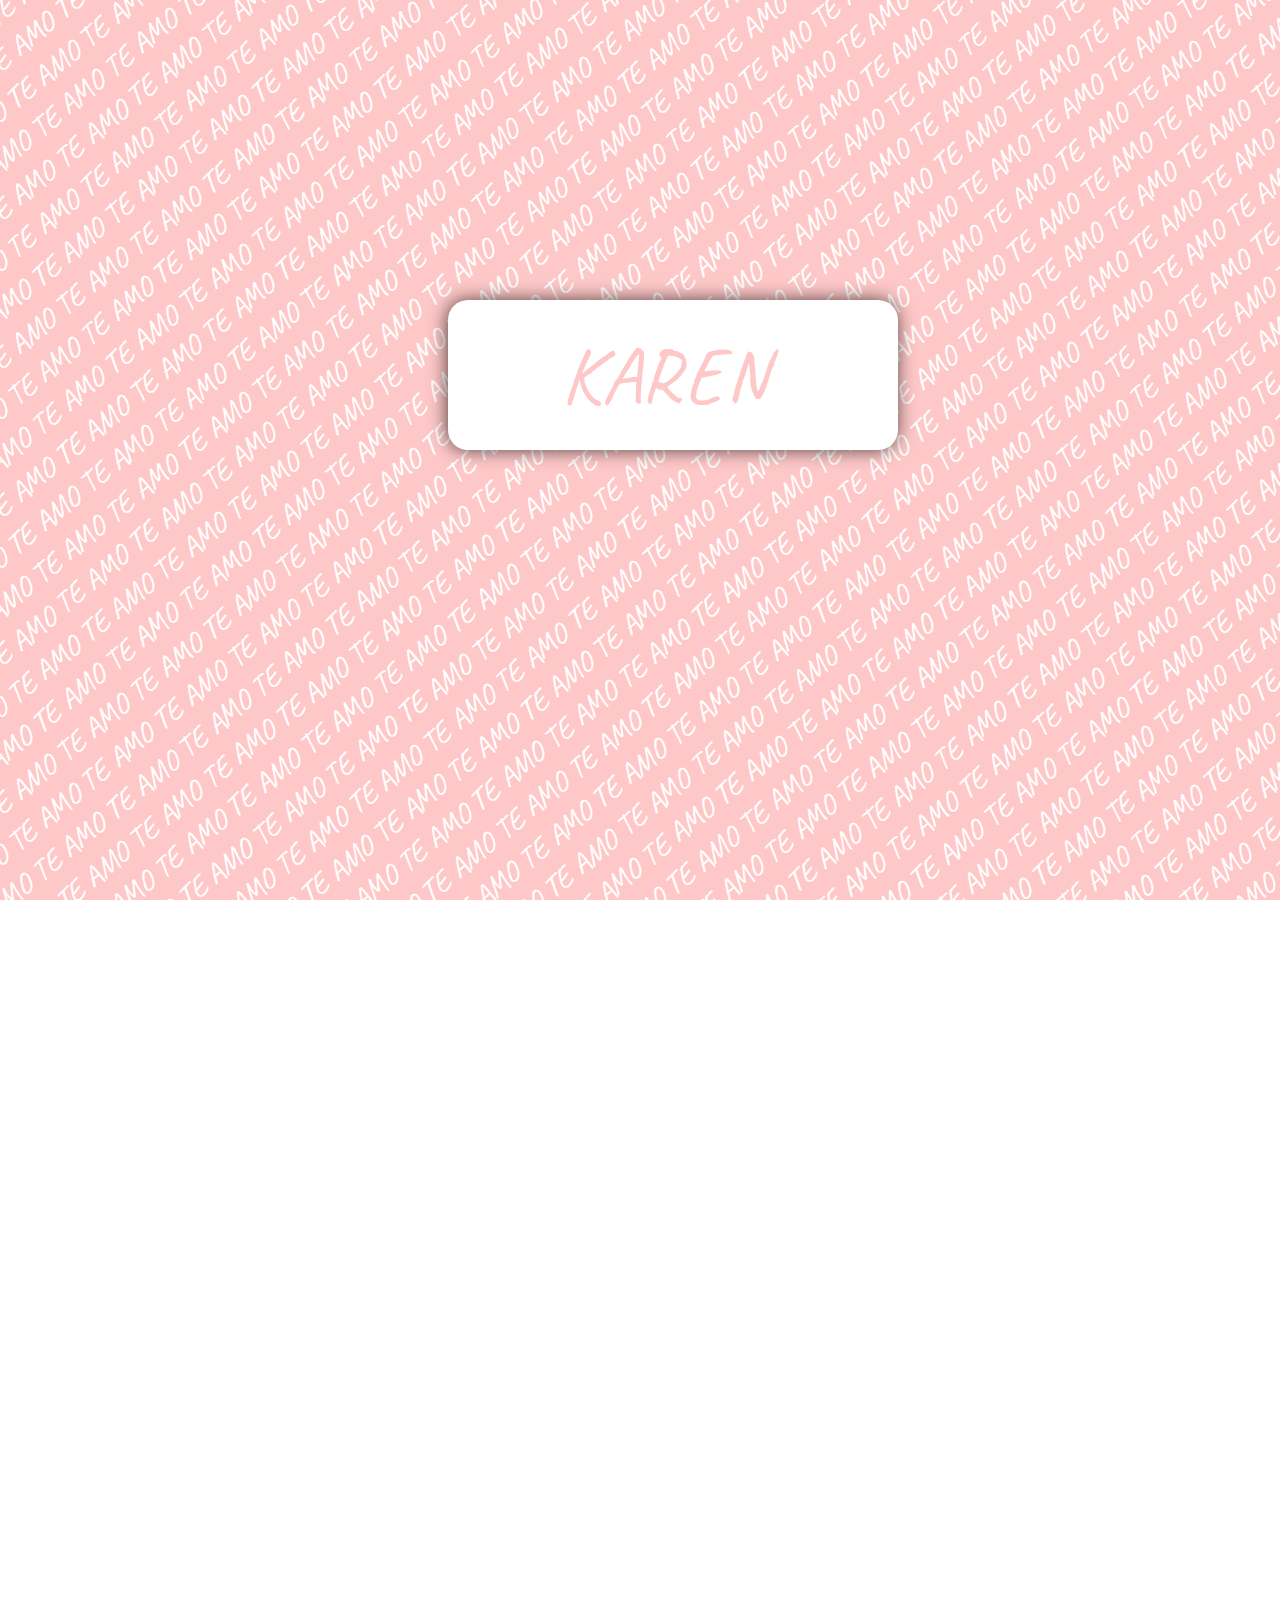
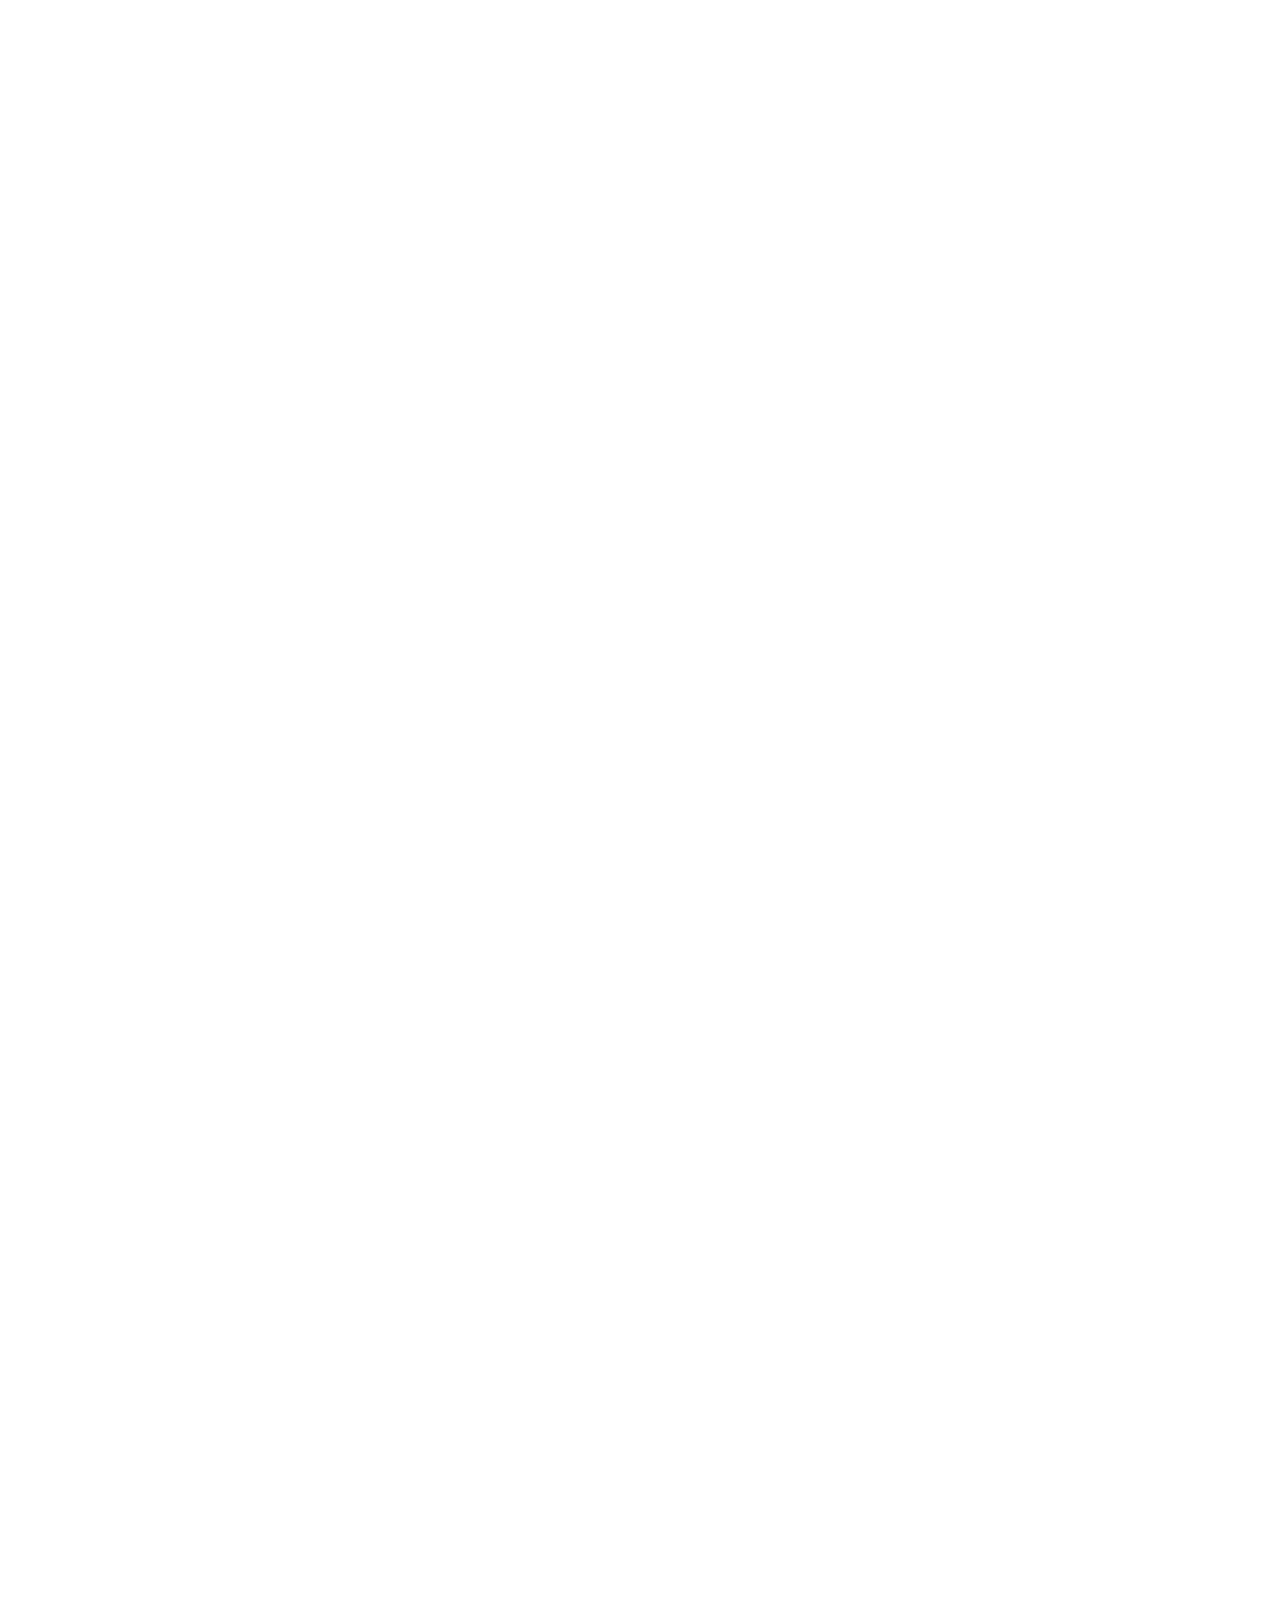
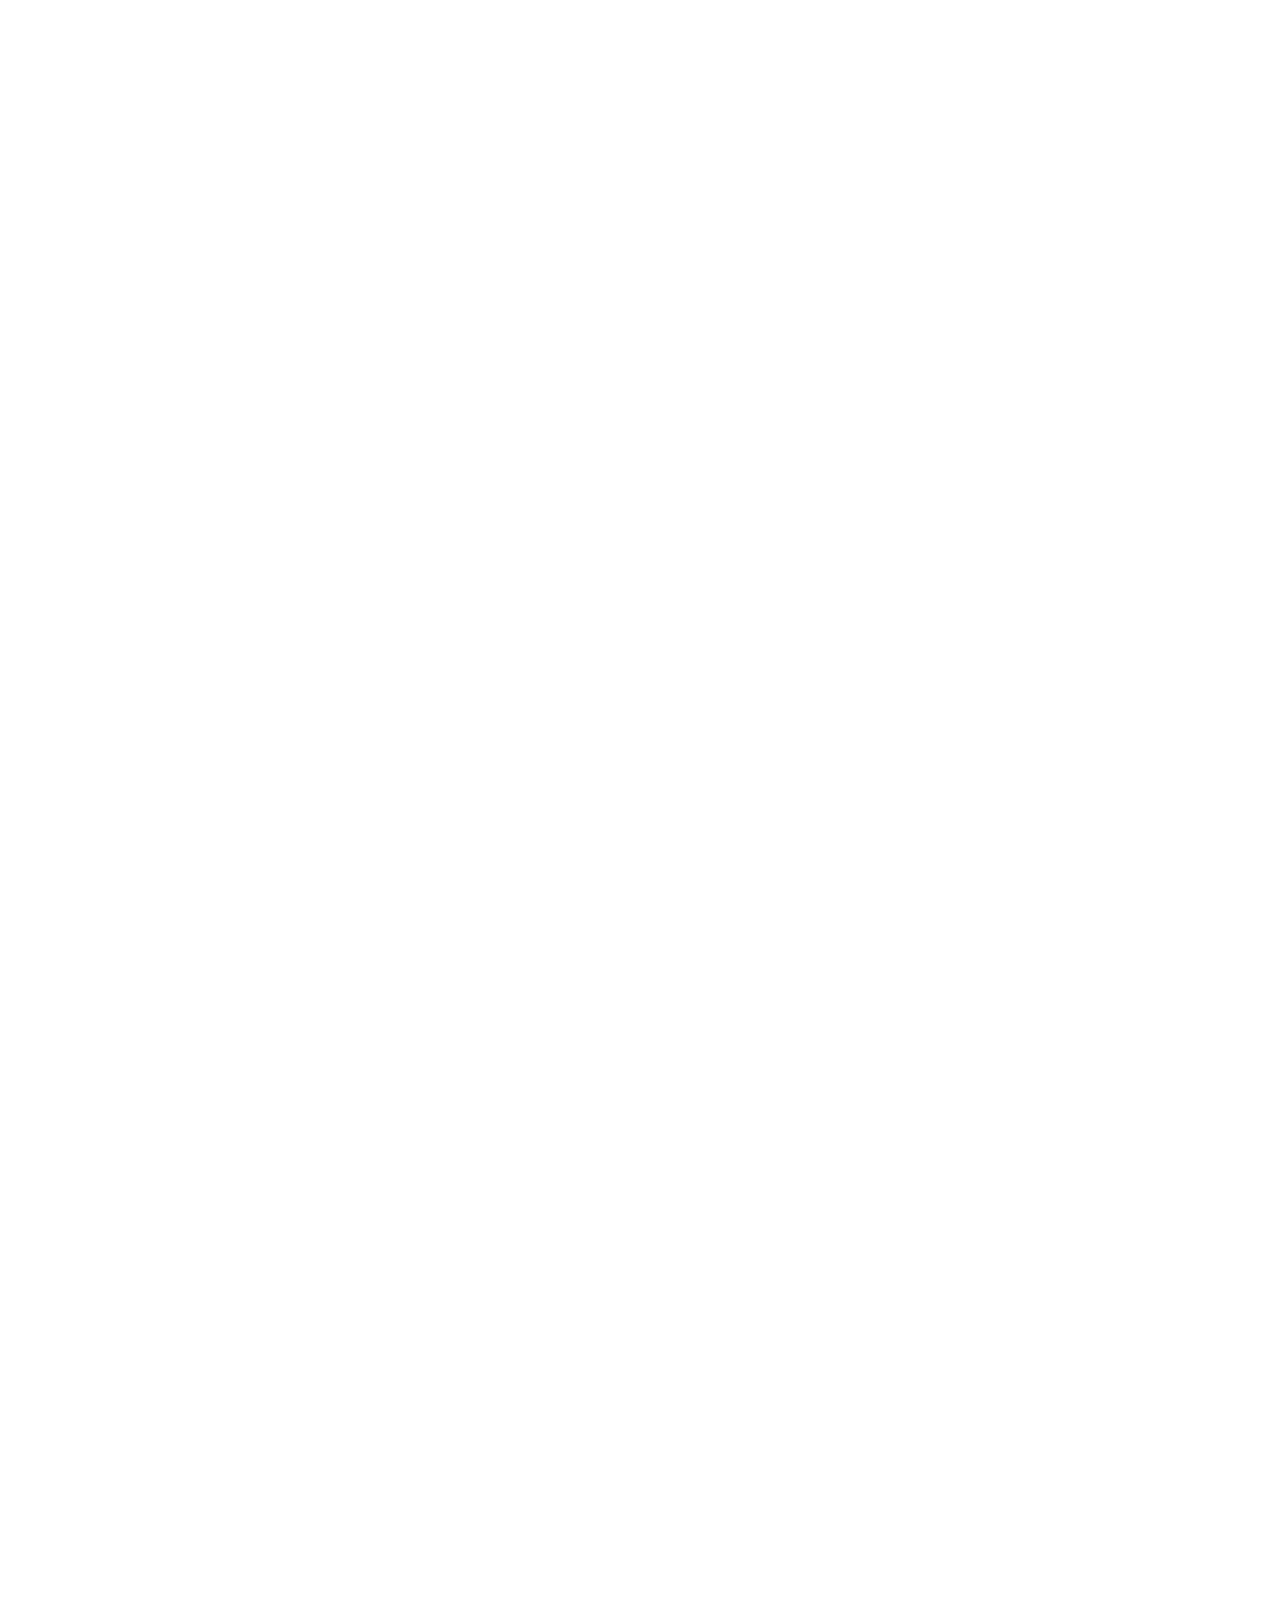
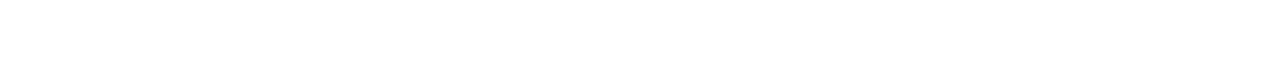
<file: 2/index.html>
<!DOCTYPE html>
<html lang="en">
<head>
    <meta charset="UTF-8">
    <meta http-equiv="X-UA-Compatible" content="IE=edge">
    <meta name="viewport" content="width=device-width, initial-scale=1.0">
    <link rel="stylesheet" href="style.css">
    <title>❤</title>
</head>
<body>
    <div class="container" id="cointainer">
        TE AMO TE AMO TE AMO TE AMO TE AMO TE AMO TE AMO TE AMO TE AMO TE AMO TE AMO TE AMO TE AMO TE AMO TE AMO TE AMO TE AMO TE AMO TE AMO TE AMO TE AMO TE AMO TE AMO TE AMO TE AMO TE AMO TE AMO TE AMO TE AMO TE AMO TE AMO TE AMO TE AMO TE AMO TE AMO TE AMO TE AMO TE AMO TE AMO TE AMO TE AMO TE AMO TE AMO TE AMO TE AMO TE AMO TE AMO TE AMO TE AMO TE AMO TE AMO TE AMO TE AMO TE AMO TE AMO TE AMO TE AMO TE AMO TE AMO TE AMO TE AMO TE AMO TE AMO TE AMO TE AMO TE AMO TE AMO TE AMO TE AMO TE AMO TE AMO TE AMO TE AMO TE AMO TE AMO TE AMO TE AMO TE AMO TE AMO TE AMO TE AMO TE AMO TE AMO TE AMO TE AMO TE AMO TE AMO TE AMO TE AMO TE AMO TE AMO TE AMO TE AMO TE AMO TE AMO TE AMO TE AMO TE AMO TE AMO TE AMO TE AMO TE AMO TE AMO TE AMO TE AMO TE AMO TE AMO TE AMO TE AMO TE AMO TE AMO TE AMO TE AMO TE AMO TE AMO TE AMO TE AMO TE AMO TE AMO TE AMO TE AMO TE AMO TE AMO TE AMO TE AMO TE AMO TE AMO TE AMO TE AMO TE AMO TE AMO TE AMO TE AMO TE AMO TE AMO TE AMO TE AMO TE AMO TE AMO TE AMO TE AMO TE AMO TE AMO TE AMO TE AMO TE AMO TE AMO TE AMO TE AMO TE AMO TE AMO TE AMO TE AMO TE AMO TE AMO TE AMO TE AMO TE AMO TE AMO TE AMO TE AMO TE AMO TE AMO TE AMO TE AMO TE AMO TE AMO TE AMO TE AMO TE AMO TE AMO TE AMO TE AMO TE AMO TE AMO TE AMO TE AMO TE AMO TE AMO TE AMO TE AMO TE AMO TE AMO TE AMO TE AMO TE AMO TE AMO TE AMO TE AMO TE AMO TE AMO TE AMO TE AMO TE AMO TE AMO TE AMO TE AMO TE AMO TE AMO TE AMO TE AMO TE AMO TE AMO TE AMO TE AMO TE AMO TE AMO TE AMO TE AMO TE AMO TE AMO TE AMO TE AMO TE AMO TE AMO TE AMO TE AMO TE AMO TE AMO TE AMO TE AMO TE AMO TE AMO TE AMO TE AMO TE AMO TE AMO TE AMO TE AMO TE AMO TE AMO TE AMO TE AMO TE AMO TE AMO TE AMO TE AMO TE AMO TE AMO TE AMO TE AMO TE AMO TE AMO TE AMO TE AMO TE AMO TE AMO TE AMO TE AMO TE AMO TE AMO TE AMO TE AMO TE AMO TE AMO TE AMO TE AMO TE AMO TE AMO TE AMO TE AMO TE AMO TE AMO TE AMO TE AMO TE AMO TE AMO TE AMO TE AMO TE AMO TE AMO TE AMO TE AMO TE AMO TE AMO TE AMO TE AMO TE AMO TE AMO TE AMO TE AMO TE AMO TE AMO TE AMO TE AMO TE AMO TE AMO TE AMO TE AMO TE AMO TE AMO TE AMO TE AMO TE AMO TE AMO TE AMO TE AMO TE AMO TE AMO TE AMO TE AMO TE AMO TE AMO TE AMO TE AMO TE AMO TE AMO TE AMO TE AMO TE AMO TE AMO TE AMO TE AMO TE AMO TE AMO TE AMO TE AMO TE AMO TE AMO TE AMO TE AMO TE AMO TE AMO TE AMO TE AMO TE AMO TE AMO TE AMO TE AMO TE AMO TE AMO TE AMO TE AMO TE AMO TE AMO TE AMO TE AMO TE AMO TE AMO TE AMO TE AMO TE AMO TE AMO TE AMO TE AMO TE AMO TE AMO TE AMO TE AMO TE AMO TE AMO TE AMO TE AMO TE AMO TE AMO TE AMO TE AMO TE AMO TE AMO TE AMO TE AMO TE AMO TE AMO TE AMO TE AMO TE AMO TE AMO TE AMO TE AMO TE AMO TE AMO TE AMO TE AMO TE AMO TE AMO TE AMO TE AMO TE AMO TE AMO TE AMO TE AMO TE AMO TE AMO TE AMO TE AMO TE AMO TE AMO TE AMO TE AMO TE AMO TE AMO TE AMO TE AMO TE AMO TE AMO TE AMO TE AMO TE AMO TE AMO TE AMO TE AMO TE AMO TE AMO TE AMO TE AMO TE AMO TE AMO TE AMO TE AMO TE AMO TE AMO TE AMO TE AMO TE AMO TE AMO TE AMO TE AMO TE AMO TE AMO TE AMO TE AMO TE AMO TE AMO TE AMO TE AMO TE AMO TE AMO TE AMO TE AMO TE AMO TE AMO TE AMO TE AMO TE AMO TE AMO TE AMO TE AMO TE AMO TE AMO TE AMO TE AMO TE AMO TE AMO TE AMO TE AMO TE AMO TE AMO TE AMO TE AMO TE AMO TE AMO TE AMO TE AMO TE AMO TE AMO TE AMO TE AMO TE AMO TE AMO TE AMO TE AMO TE AMO TE AMO TE AMO TE AMO TE AMO TE AMO TE AMO TE AMO TE AMO TE AMO TE AMO TE AMO TE AMO TE AMO TE AMO TE AMO TE AMO TE AMO TE AMO TE AMO TE AMO TE AMO TE AMO TE AMO TE AMO TE AMO TE AMO TE AMO TE AMO TE AMO TE AMO TE AMO TE AMO TE AMO TE AMO TE AMO TE AMO TE AMO TE AMO TE AMO TE AMO TE AMO TE AMO TE AMO TE AMO TE AMO TE AMO TE AMO TE AMO TE AMO TE AMO TE AMO TE AMO TE AMO TE AMO TE AMO TE AMO TE AMO TE AMO TE AMO TE AMO TE AMO TE AMO TE AMO TE AMO TE AMO TE AMO TE AMO TE AMO TE AMO TE AMO TE AMO TE AMO TE AMO TE AMO TE AMO TE AMO TE AMO TE AMO TE AMO TE AMO TE AMO TE AMO TE AMO TE AMO TE AMO TE AMO TE AMO TE AMO TE AMO TE AMO TE AMO TE AMO TE AMO TE AMO TE AMO TE AMO TE AMO TE AMO TE AMO TE AMO TE AMO TE AMO TE AMO TE AMO TE AMO TE AMO TE AMO TE AMO TE AMO TE AMO TE AMO TE AMO TE AMO TE AMO TE AMO TE AMO TE AMO TE AMO TE AMO TE AMO TE AMO TE AMO TE AMO TE AMO TE AMO TE AMO TE AMO TE AMO TE AMO TE AMO TE AMO TE AMO TE AMO TE AMO TE AMO TE AMO TE AMO TE AMO TE AMO TE AMO TE AMO TE AMO TE AMO TE AMO TE AMO TE AMO TE AMO TE AMO TE AMO TE AMO TE AMO TE AMO TE AMO TE AMO TE AMO TE AMO TE AMO TE AMO TE AMO TE AMO TE AMO TE AMO TE AMO TE AMO TE AMO TE AMO TE AMO TE AMO TE AMO TE AMO TE AMO TE AMO TE AMO TE AMO TE AMO TE AMO TE AMO TE AMO TE AMO TE AMO TE AMO TE AMO TE AMO TE AMO TE AMO TE AMO TE AMO TE AMO TE AMO TE AMO TE AMO TE AMO TE AMO TE AMO TE AMO TE AMO TE AMO TE AMO TE AMO TE AMO TE AMO TE AMO TE AMO TE AMO TE AMO TE AMO TE AMO TE AMO TE AMO TE AMO TE AMO TE AMO TE AMO TE AMO TE AMO TE AMO TE AMO TE AMO TE AMO TE AMO TE AMO TE AMO TE AMO TE AMO TE AMO TE AMO TE AMO TE AMO TE AMO TE AMO TE AMO TE AMO TE AMO TE AMO TE AMO TE AMO TE AMO TE AMO TE AMO TE AMO TE AMO TE AMO TE AMO TE AMO TE AMO TE AMO TE AMO TE AMO TE AMO TE AMO TE AMO TE AMO TE AMO TE AMO TE AMO TE AMO TE AMO TE AMO TE AMO TE AMO TE AMO TE AMO TE AMO TE AMO TE AMO TE AMO TE AMO TE AMO TE AMO TE AMO TE AMO TE AMO TE AMO TE AMO TE AMO TE AMO TE AMO TE AMO TE AMO TE AMO TE AMO TE AMO TE AMO TE AMO TE AMO TE AMO TE AMO TE AMO TE AMO TE AMO TE AMO TE AMO TE AMO TE AMO TE AMO TE AMO TE AMO TE AMO TE AMO TE AMO TE AMO TE AMO TE AMO TE AMO TE AMO TE AMO TE AMO TE AMO TE AMO TE AMO TE AMO TE AMO TE AMO TE AMO TE AMO TE AMO TE AMO TE AMO TE AMO TE AMO TE AMO TE AMO TE AMO TE AMO TE AMO TE AMO TE AMO TE AMO TE AMO TE AMO TE AMO TE AMO TE AMO TE AMO TE AMO TE AMO TE AMO TE AMO TE AMO TE AMO TE AMO TE AMO TE AMO TE AMO TE AMO TE AMO TE AMO TE AMO TE AMO TE AMO TE AMO TE AMO TE AMO TE AMO TE AMO TE AMO TE AMO TE AMO TE AMO TE AMO TE AMO TE AMO TE AMO TE AMO TE AMO TE AMO TE AMO TE AMO TE AMO TE AMO TE AMO TE AMO TE AMO TE AMO TE AMO TE AMO TE AMO TE AMO TE AMO TE AMO TE AMO TE AMO TE AMO TE AMO TE AMO TE AMO TE AMO TE AMO TE AMO TE AMO TE AMO TE AMO TE AMO TE AMO TE AMO TE AMO TE AMO TE AMO TE AMO TE AMO TE AMO TE AMO TE AMO TE AMO TE AMO TE AMO TE AMO TE AMO TE AMO TE AMO TE AMO TE AMO TE AMO TE AMO TE AMO TE AMO TE AMO TE AMO TE AMO TE AMO TE AMO TE AMO TE AMO TE AMO TE AMO TE AMO TE AMO TE AMO TE AMO TE AMO TE AMO TE AMO TE AMO TE AMO TE AMO TE AMO TE AMO TE AMO TE AMO TE AMO TE AMO TE AMO TE AMO TE AMO TE AMO TE AMO TE AMO TE AMO TE AMO TE AMO TE AMO TE AMO TE AMO TE AMO TE AMO TE AMO TE AMO TE AMO TE AMO TE AMO TE AMO TE AMO TE AMO TE AMO TE AMO TE AMO TE AMO TE AMO TE AMO TE AMO TE AMO TE AMO TE AMO TE AMO TE AMO TE AMO TE AMO TE AMO TE AMO TE AMO TE AMO TE AMO TE AMO TE AMO TE AMO TE AMO TE AMO TE AMO TE AMO TE AMO TE AMO TE AMO TE AMO TE AMO TE AMO TE AMO TE AMO TE AMO TE AMO TE AMO TE AMO TE AMO TE AMO TE AMO TE AMO TE AMO TE AMO TE AMO TE AMO TE AMO TE AMO TE AMO TE AMO TE AMO TE AMO TE AMO TE AMO TE AMO TE AMO TE AMO TE AMO TE AMO TE AMO TE AMO TE AMO TE AMO TE AMO TE AMO TE AMO TE AMO TE AMO TE AMO TE AMO TE AMO TE AMO TE AMO TE AMO TE AMO TE AMO TE AMO TE AMO TE AMO TE AMO TE AMO TE AMO TE AMO 
        TE AMO TE AMO TE AMO TE AMO TE AMO TE AMO TE AMO TE AMO TE AMO TE AMO TE AMO TE AMO TE AMO TE AMO TE AMO TE AMO TE AMO TE AMO TE AMO TE AMO TE AMO TE AMO TE AMO TE AMO TE AMO TE AMO TE AMO TE AMO TE AMO TE AMO TE AMO TE AMO TE AMO TE AMO TE AMO TE AMO TE AMO TE AMO TE AMO TE AMO TE AMO TE AMO TE AMO TE AMO TE AMO TE AMO TE AMO TE AMO TE AMO TE AMO TE AMO TE AMO TE AMO TE AMO TE AMO TE AMO TE AMO TE AMO TE AMO TE AMO TE AMO TE AMO TE AMO TE AMO TE AMO TE AMO TE AMO TE AMO TE AMO TE AMO TE AMO TE AMO TE AMO TE AMO TE AMO TE AMO TE AMO TE AMO TE AMO TE AMO TE AMO TE AMO TE AMO TE AMO TE AMO TE AMO TE AMO TE AMO TE AMO TE AMO TE AMO TE AMO TE AMO TE AMO TE AMO TE AMO TE AMO TE AMO TE AMO TE AMO TE AMO TE AMO TE AMO TE AMO TE AMO TE AMO TE AMO TE AMO TE AMO TE AMO TE AMO TE AMO TE AMO TE AMO TE AMO TE AMO TE AMO TE AMO TE AMO TE AMO TE AMO TE AMO TE AMO TE AMO TE AMO TE AMO TE AMO TE AMO TE AMO TE AMO TE AMO TE AMO TE AMO TE AMO TE AMO TE AMO TE AMO TE AMO TE AMO TE AMO TE AMO TE AMO TE AMO TE AMO TE AMO TE AMO TE AMO TE AMO TE AMO TE AMO TE AMO TE AMO TE AMO TE AMO TE AMO TE AMO TE AMO TE AMO TE AMO TE AMO TE AMO TE AMO TE AMO TE AMO TE AMO TE AMO TE AMO TE AMO TE AMO TE AMO TE AMO TE AMO TE AMO TE AMO TE AMO TE AMO TE AMO TE AMO TE AMO TE AMO TE AMO TE AMO TE AMO TE AMO TE AMO TE AMO TE AMO TE AMO TE AMO TE AMO TE AMO TE AMO TE AMO TE AMO TE AMO TE AMO TE AMO TE AMO TE AMO TE AMO TE AMO TE AMO TE AMO TE AMO TE AMO TE AMO TE AMO TE AMO TE AMO TE AMO TE AMO TE AMO TE AMO TE AMO TE AMO TE AMO TE AMO TE AMO TE AMO TE AMO TE AMO TE AMO TE AMO TE AMO TE AMO TE AMO TE AMO TE AMO TE AMO TE AMO TE AMO TE AMO TE AMO TE AMO TE AMO TE AMO TE AMO TE AMO TE AMO TE AMO TE AMO TE AMO TE AMO TE AMO TE AMO TE AMO TE AMO TE AMO TE AMO TE AMO TE AMO TE AMO TE AMO TE AMO TE AMO TE AMO TE AMO TE AMO TE AMO TE AMO TE AMO TE AMO TE AMO TE AMO TE AMO TE AMO TE AMO TE AMO TE AMO TE AMO TE AMO TE AMO TE AMO TE AMO TE AMO TE AMO TE AMO TE AMO TE AMO TE AMO TE AMO TE AMO TE AMO TE AMO TE AMO TE AMO TE AMO TE AMO TE AMO TE AMO TE AMO TE AMO TE AMO TE AMO TE AMO TE AMO TE AMO TE AMO TE AMO TE AMO TE AMO TE AMO TE AMO TE AMO TE AMO TE AMO TE AMO TE AMO TE AMO TE AMO TE AMO TE AMO TE AMO TE AMO TE AMO TE AMO TE AMO TE AMO TE AMO TE AMO TE AMO TE AMO TE AMO TE AMO TE AMO TE AMO TE AMO TE AMO TE AMO TE AMO TE AMO TE AMO TE AMO TE AMO TE AMO TE AMO TE AMO TE AMO TE AMO TE AMO TE AMO TE AMO TE AMO TE AMO TE AMO TE AMO TE AMO TE AMO TE AMO TE AMO TE AMO TE AMO TE AMO TE AMO TE AMO TE AMO TE AMO TE AMO TE AMO TE AMO TE AMO TE AMO TE AMO TE AMO TE AMO TE AMO TE AMO TE AMO TE AMO TE AMO TE AMO TE AMO TE AMO TE AMO TE AMO TE AMO TE AMO TE AMO TE AMO TE AMO TE AMO TE AMO TE AMO TE AMO TE AMO TE AMO TE AMO TE AMO TE AMO TE AMO TE AMO TE AMO TE AMO TE AMO TE AMO TE AMO TE AMO TE AMO TE AMO TE AMO TE AMO TE AMO TE AMO TE AMO TE AMO TE AMO TE AMO TE AMO TE AMO TE AMO TE AMO TE AMO TE AMO TE AMO TE AMO TE AMO TE AMO TE AMO TE AMO TE AMO TE AMO TE AMO TE AMO TE AMO TE AMO TE AMO TE AMO TE AMO TE AMO TE AMO TE AMO TE AMO TE AMO TE AMO TE AMO TE AMO TE AMO TE AMO TE AMO TE AMO TE AMO TE AMO TE AMO TE AMO TE AMO TE AMO TE AMO TE AMO TE AMO TE AMO TE AMO TE AMO TE AMO TE AMO TE AMO TE AMO TE AMO TE AMO TE AMO TE AMO TE AMO TE AMO TE AMO TE AMO TE AMO TE AMO TE AMO TE AMO TE AMO TE AMO TE AMO TE AMO TE AMO TE AMO TE AMO TE AMO TE AMO TE AMO TE AMO TE AMO TE AMO TE AMO TE AMO TE AMO TE AMO TE AMO TE AMO TE AMO TE AMO TE AMO TE AMO TE AMO TE AMO TE AMO TE AMO TE AMO TE AMO TE AMO TE AMO TE AMO TE AMO TE AMO TE AMO TE AMO TE AMO TE AMO TE AMO TE AMO TE AMO TE AMO TE AMO TE AMO TE AMO TE AMO TE AMO TE AMO TE AMO TE AMO TE AMO TE AMO TE AMO TE AMO TE AMO TE AMO TE AMO TE AMO TE AMO TE AMO TE AMO TE AMO TE AMO TE AMO TE AMO TE AMO TE AMO TE AMO TE AMO TE AMO TE AMO TE AMO TE AMO TE AMO TE AMO TE AMO TE AMO TE AMO TE AMO TE AMO TE AMO TE AMO TE AMO TE AMO TE AMO TE AMO TE AMO TE AMO TE AMO TE AMO TE AMO TE AMO TE AMO TE AMO TE AMO TE AMO TE AMO TE AMO TE AMO TE AMO TE AMO TE AMO TE AMO TE AMO TE AMO TE AMO TE AMO TE AMO TE AMO TE AMO TE AMO TE AMO TE AMO TE AMO TE AMO TE AMO TE AMO TE AMO TE AMO TE AMO TE AMO TE AMO TE AMO TE AMO TE AMO TE AMO TE AMO TE AMO TE AMO TE AMO TE AMO TE AMO TE AMO TE AMO TE AMO TE AMO TE AMO TE AMO TE AMO TE AMO TE AMO TE AMO TE AMO TE AMO TE AMO TE AMO TE AMO TE AMO TE AMO TE AMO TE AMO TE AMO TE AMO TE AMO TE AMO TE AMO TE AMO TE AMO TE AMO TE AMO TE AMO TE AMO TE AMO TE AMO TE AMO TE AMO TE AMO TE AMO TE AMO TE AMO TE AMO TE AMO TE AMO TE AMO TE AMO TE AMO TE AMO TE AMO TE AMO TE AMO TE AMO TE AMO TE AMO TE AMO TE AMO TE AMO TE AMO TE AMO TE AMO TE AMO TE AMO TE AMO TE AMO TE AMO TE AMO TE AMO TE AMO TE AMO TE AMO TE AMO TE AMO TE AMO TE AMO TE AMO TE AMO TE AMO TE AMO TE AMO TE AMO TE AMO TE AMO TE AMO TE AMO TE AMO TE AMO TE AMO TE AMO TE AMO TE AMO TE AMO TE AMO TE AMO TE AMO TE AMO TE AMO TE AMO TE AMO TE AMO TE AMO TE AMO TE AMO TE AMO TE AMO TE AMO TE AMO TE AMO TE AMO TE AMO TE AMO TE AMO TE AMO TE AMO TE AMO TE AMO TE AMO TE AMO TE AMO TE AMO TE AMO TE AMO TE AMO TE AMO TE AMO TE AMO TE AMO TE AMO TE AMO TE AMO TE AMO TE AMO TE AMO TE AMO TE AMO TE AMO TE AMO TE AMO TE AMO TE AMO TE AMO TE AMO TE AMO TE AMO TE AMO TE AMO TE AMO TE AMO TE AMO TE AMO TE AMO TE AMO TE AMO TE AMO TE AMO TE AMO TE AMO TE AMO TE AMO TE AMO TE AMO TE AMO TE AMO TE AMO TE AMO TE AMO TE AMO TE AMO TE AMO TE AMO TE AMO TE AMO TE AMO TE AMO TE AMO TE AMO TE AMO TE AMO TE AMO TE AMO TE AMO TE AMO TE AMO TE AMO TE AMO TE AMO TE AMO TE AMO TE AMO TE AMO TE AMO TE AMO TE AMO TE AMO TE AMO TE AMO TE AMO TE AMO TE AMO TE AMO TE AMO TE AMO TE AMO TE AMO TE AMO TE AMO TE AMO TE AMO TE AMO TE AMO TE AMO TE AMO TE AMO TE AMO TE AMO TE AMO TE AMO TE AMO TE AMO TE AMO TE AMO TE AMO TE AMO TE AMO TE AMO TE AMO TE AMO TE AMO TE AMO TE AMO TE AMO TE AMO TE AMO TE AMO TE AMO TE AMO TE AMO TE AMO TE AMO TE AMO TE AMO TE AMO TE AMO TE AMO TE AMO TE AMO TE AMO TE AMO TE AMO TE AMO TE AMO TE AMO TE AMO TE AMO TE AMO TE AMO TE AMO TE AMO TE AMO TE AMO TE AMO TE AMO TE AMO TE AMO TE AMO TE AMO TE AMO TE AMO TE AMO TE AMO TE AMO TE AMO TE AMO TE AMO TE AMO TE AMO TE AMO TE AMO TE AMO TE AMO TE AMO TE AMO TE AMO TE AMO TE AMO TE AMO TE AMO TE AMO TE AMO TE AMO TE AMO TE AMO TE AMO TE AMO TE AMO TE AMO TE AMO TE AMO TE AMO TE AMO TE AMO TE AMO TE AMO TE AMO TE AMO TE AMO TE AMO TE AMO TE AMO TE AMO TE AMO TE AMO TE AMO TE AMO TE AMO TE AMO TE AMO TE AMO TE AMO TE AMO TE AMO TE AMO TE AMO TE AMO TE AMO TE AMO TE AMO TE AMO TE AMO TE AMO TE AMO TE AMO TE AMO TE AMO TE AMO TE AMO TE AMO TE AMO TE AMO TE AMO TE AMO TE AMO TE AMO TE AMO TE AMO TE AMO TE AMO TE AMO TE AMO TE AMO TE AMO TE AMO TE AMO TE AMO TE AMO TE AMO TE AMO TE AMO TE AMO TE AMO TE AMO TE AMO TE AMO TE AMO TE AMO TE AMO TE AMO TE AMO TE AMO TE AMO TE AMO TE AMO TE AMO TE AMO TE AMO TE AMO TE AMO TE AMO TE AMO TE AMO TE AMO TE AMO TE AMO TE AMO TE AMO TE AMO TE AMO TE AMO TE AMO TE AMO TE AMO TE AMO TE AMO TE AMO TE AMO TE AMO TE AMO TE AMO TE AMO TE AMO TE AMO TE AMO TE AMO TE AMO TE AMO TE AMO TE AMO TE AMO TE AMO TE AMO TE AMO TE AMO 
        TE AMO TE AMO TE AMO TE AMO TE AMO TE AMO TE AMO TE AMO TE AMO TE AMO TE AMO TE AMO TE AMO TE AMO TE AMO TE AMO TE AMO TE AMO TE AMO TE AMO TE AMO TE AMO TE AMO TE AMO TE AMO TE AMO TE AMO TE AMO TE AMO TE AMO TE AMO TE AMO TE AMO TE AMO TE AMO TE AMO TE AMO TE AMO TE AMO TE AMO TE AMO TE AMO TE AMO TE AMO TE AMO TE AMO TE AMO TE AMO TE AMO TE AMO TE AMO TE AMO TE AMO TE AMO TE AMO TE AMO TE AMO TE AMO TE AMO TE AMO TE AMO TE AMO TE AMO TE AMO TE AMO TE AMO TE AMO TE AMO TE AMO TE AMO TE AMO TE AMO TE AMO TE AMO TE AMO TE AMO TE AMO TE AMO TE AMO TE AMO TE AMO TE AMO TE AMO TE AMO TE AMO TE AMO TE AMO TE AMO TE AMO TE AMO TE AMO TE AMO TE AMO TE AMO TE AMO TE AMO TE AMO TE AMO TE AMO TE AMO TE AMO TE AMO TE AMO TE AMO TE AMO TE AMO TE AMO TE AMO TE AMO TE AMO TE AMO TE AMO TE AMO TE AMO TE AMO TE AMO TE AMO TE AMO TE AMO TE AMO TE AMO TE AMO TE AMO TE AMO TE AMO TE AMO TE AMO TE AMO TE AMO TE AMO TE AMO TE AMO TE AMO TE AMO TE AMO TE AMO TE AMO TE AMO TE AMO TE AMO TE AMO TE AMO TE AMO TE AMO TE AMO TE AMO TE AMO TE AMO TE AMO TE AMO TE AMO TE AMO TE AMO TE AMO TE AMO TE AMO TE AMO TE AMO TE AMO TE AMO TE AMO TE AMO TE AMO TE AMO TE AMO TE AMO TE AMO TE AMO TE AMO TE AMO TE AMO TE AMO TE AMO TE AMO TE AMO TE AMO TE AMO TE AMO TE AMO TE AMO TE AMO TE AMO TE AMO TE AMO TE AMO TE AMO TE AMO TE AMO TE AMO TE AMO TE AMO TE AMO TE AMO TE AMO TE AMO TE AMO TE AMO TE AMO TE AMO TE AMO TE AMO TE AMO TE AMO TE AMO TE AMO TE AMO TE AMO TE AMO TE AMO TE AMO TE AMO TE AMO TE AMO TE AMO TE AMO TE AMO TE AMO TE AMO TE AMO TE AMO TE AMO TE AMO TE AMO TE AMO TE AMO TE AMO TE AMO TE AMO TE AMO TE AMO TE AMO TE AMO TE AMO TE AMO TE AMO TE AMO TE AMO TE AMO TE AMO TE AMO TE AMO TE AMO TE AMO TE AMO TE AMO TE AMO TE AMO TE AMO TE AMO TE AMO TE AMO TE AMO TE AMO TE AMO TE AMO TE AMO TE AMO TE AMO TE AMO TE AMO TE AMO TE AMO TE AMO TE AMO TE AMO TE AMO TE AMO TE AMO TE AMO TE AMO TE AMO TE AMO TE AMO TE AMO TE AMO TE AMO TE AMO TE AMO TE AMO TE AMO TE AMO TE AMO TE AMO TE AMO TE AMO TE AMO TE AMO TE AMO TE AMO TE AMO TE AMO TE AMO TE AMO TE AMO TE AMO TE AMO TE AMO TE AMO TE AMO TE AMO TE AMO TE AMO TE AMO TE AMO TE AMO TE AMO TE AMO TE AMO TE AMO TE AMO TE AMO TE AMO TE AMO TE AMO TE AMO TE AMO TE AMO TE AMO TE AMO TE AMO TE AMO TE AMO TE AMO TE AMO TE AMO TE AMO TE AMO TE AMO TE AMO TE AMO TE AMO TE AMO TE AMO TE AMO TE AMO TE AMO TE AMO TE AMO TE AMO TE AMO TE AMO TE AMO TE AMO TE AMO TE AMO TE AMO TE AMO TE AMO TE AMO TE AMO TE AMO TE AMO TE AMO TE AMO TE AMO TE AMO TE AMO TE AMO TE AMO TE AMO TE AMO TE AMO TE AMO TE AMO TE AMO TE AMO TE AMO TE AMO TE AMO TE AMO TE AMO TE AMO TE AMO TE AMO TE AMO TE AMO TE AMO TE AMO TE AMO TE AMO TE AMO TE AMO TE AMO TE AMO TE AMO TE AMO TE AMO TE AMO TE AMO TE AMO TE AMO TE AMO TE AMO TE AMO TE AMO TE AMO TE AMO TE AMO TE AMO TE AMO TE AMO TE AMO TE AMO TE AMO TE AMO TE AMO TE AMO TE AMO TE AMO TE AMO TE AMO TE AMO TE AMO TE AMO TE AMO TE AMO TE AMO TE AMO TE AMO TE AMO TE AMO TE AMO TE AMO TE AMO TE AMO TE AMO TE AMO TE AMO TE AMO TE AMO TE AMO TE AMO TE AMO TE AMO TE AMO TE AMO TE AMO TE AMO TE AMO TE AMO TE AMO TE AMO TE AMO TE AMO TE AMO TE AMO TE AMO TE AMO TE AMO TE AMO TE AMO TE AMO TE AMO TE AMO TE AMO TE AMO TE AMO TE AMO TE AMO TE AMO TE AMO TE AMO TE AMO TE AMO TE AMO TE AMO TE AMO TE AMO TE AMO TE AMO TE AMO TE AMO TE AMO TE AMO TE AMO TE AMO TE AMO TE AMO TE AMO TE AMO TE AMO TE AMO TE AMO TE AMO TE AMO TE AMO TE AMO TE AMO TE AMO TE AMO TE AMO TE AMO TE AMO TE AMO TE AMO TE AMO TE AMO TE AMO TE AMO TE AMO TE AMO TE AMO TE AMO TE AMO TE AMO TE AMO TE AMO TE AMO TE AMO TE AMO TE AMO TE AMO TE AMO TE AMO TE AMO TE AMO TE AMO TE AMO TE AMO TE AMO TE AMO TE AMO TE AMO TE AMO TE AMO TE AMO TE AMO TE AMO TE AMO TE AMO TE AMO TE AMO TE AMO TE AMO TE AMO TE AMO TE AMO TE AMO TE AMO TE AMO TE AMO TE AMO TE AMO TE AMO TE AMO TE AMO TE AMO TE AMO TE AMO TE AMO TE AMO TE AMO TE AMO TE AMO TE AMO TE AMO TE AMO TE AMO TE AMO TE AMO TE AMO TE AMO TE AMO TE AMO TE AMO TE AMO TE AMO TE AMO TE AMO TE AMO TE AMO TE AMO TE AMO TE AMO TE AMO TE AMO TE AMO TE AMO TE AMO TE AMO TE AMO TE AMO TE AMO TE AMO TE AMO TE AMO TE AMO TE AMO TE AMO TE AMO TE AMO TE AMO TE AMO TE AMO TE AMO TE AMO TE AMO TE AMO TE AMO TE AMO TE AMO TE AMO TE AMO TE AMO TE AMO TE AMO TE AMO TE AMO TE AMO TE AMO TE AMO TE AMO TE AMO TE AMO TE AMO TE AMO TE AMO TE AMO TE AMO TE AMO TE AMO TE AMO TE AMO TE AMO TE AMO TE AMO TE AMO TE AMO TE AMO TE AMO TE AMO TE AMO TE AMO TE AMO TE AMO TE AMO TE AMO TE AMO TE AMO TE AMO TE AMO TE AMO TE AMO TE AMO TE AMO TE AMO TE AMO TE AMO TE AMO TE AMO TE AMO TE AMO TE AMO TE AMO TE AMO TE AMO TE AMO TE AMO TE AMO TE AMO TE AMO TE AMO TE AMO TE AMO TE AMO TE AMO TE AMO TE AMO TE AMO TE AMO TE AMO TE AMO TE AMO TE AMO TE AMO TE AMO TE AMO TE AMO TE AMO TE AMO TE AMO TE AMO TE AMO TE AMO TE AMO TE AMO TE AMO TE AMO TE AMO TE AMO TE AMO TE AMO TE AMO TE AMO TE AMO TE AMO TE AMO TE AMO TE AMO TE AMO TE AMO TE AMO TE AMO TE AMO TE AMO TE AMO TE AMO TE AMO TE AMO TE AMO TE AMO TE AMO TE AMO TE AMO TE AMO TE AMO TE AMO TE AMO TE AMO TE AMO TE AMO TE AMO TE AMO TE AMO TE AMO TE AMO TE AMO TE AMO TE AMO TE AMO TE AMO TE AMO TE AMO TE AMO TE AMO TE AMO TE AMO TE AMO TE AMO TE AMO TE AMO TE AMO TE AMO TE AMO TE AMO TE AMO TE AMO TE AMO TE AMO TE AMO TE AMO TE AMO TE AMO TE AMO TE AMO TE AMO TE AMO TE AMO TE AMO TE AMO TE AMO TE AMO TE AMO TE AMO TE AMO TE AMO TE AMO TE AMO TE AMO TE AMO TE AMO TE AMO TE AMO TE AMO TE AMO TE AMO TE AMO TE AMO TE AMO TE AMO TE AMO TE AMO TE AMO TE AMO TE AMO TE AMO TE AMO TE AMO TE AMO TE AMO TE AMO TE AMO TE AMO TE AMO TE AMO TE AMO TE AMO TE AMO TE AMO TE AMO TE AMO TE AMO TE AMO TE AMO TE AMO TE AMO TE AMO TE AMO TE AMO TE AMO TE AMO TE AMO TE AMO TE AMO TE AMO TE AMO TE AMO TE AMO TE AMO TE AMO TE AMO TE AMO TE AMO TE AMO TE AMO TE AMO TE AMO TE AMO TE AMO TE AMO TE AMO TE AMO TE AMO TE AMO TE AMO TE AMO TE AMO TE AMO TE AMO TE AMO TE AMO TE AMO TE AMO TE AMO TE AMO TE AMO TE AMO TE AMO TE AMO TE AMO TE AMO TE AMO TE AMO TE AMO TE AMO TE AMO TE AMO TE AMO TE AMO TE AMO TE AMO TE AMO TE AMO TE AMO TE AMO TE AMO TE AMO TE AMO TE AMO TE AMO TE AMO TE AMO TE AMO TE AMO TE AMO TE AMO TE AMO TE AMO TE AMO TE AMO TE AMO TE AMO TE AMO TE AMO TE AMO TE AMO TE AMO TE AMO TE AMO TE AMO TE AMO TE AMO TE AMO TE AMO TE AMO TE AMO TE AMO TE AMO TE AMO TE AMO TE AMO TE AMO TE AMO TE AMO TE AMO TE AMO TE AMO TE AMO TE AMO TE AMO TE AMO TE AMO TE AMO TE AMO TE AMO TE AMO TE AMO TE AMO TE AMO TE AMO TE AMO TE AMO TE AMO TE AMO TE AMO TE AMO TE AMO TE AMO TE AMO TE AMO TE AMO TE AMO TE AMO TE AMO TE AMO TE AMO TE AMO TE AMO TE AMO TE AMO TE AMO TE AMO TE AMO TE AMO TE AMO TE AMO TE AMO TE AMO TE AMO TE AMO TE AMO TE AMO TE AMO TE AMO TE AMO TE AMO TE AMO TE AMO TE AMO TE AMO TE AMO TE AMO TE AMO TE AMO TE AMO TE AMO TE AMO TE AMO TE AMO TE AMO TE AMO TE AMO TE AMO TE AMO TE AMO TE AMO TE AMO TE AMO TE AMO TE AMO TE AMO TE AMO TE AMO TE AMO TE AMO TE AMO TE AMO TE AMO TE AMO TE AMO TE AMO TE AMO TE AMO TE AMO TE AMO TE AMO TE AMO TE AMO TE AMO TE AMO TE AMO TE AMO TE AMO TE AMO TE AMO TE AMO TE AMO TE AMO 
        TE AMO TE AMO TE AMO TE AMO TE AMO TE AMO TE AMO TE AMO TE AMO TE AMO TE AMO TE AMO TE AMO TE AMO TE AMO TE AMO TE AMO TE AMO TE AMO TE AMO TE AMO TE AMO TE AMO TE AMO TE AMO TE AMO TE AMO TE AMO TE AMO TE AMO TE AMO TE AMO TE AMO TE AMO TE AMO TE AMO TE AMO TE AMO TE AMO TE AMO TE AMO TE AMO TE AMO TE AMO TE AMO TE AMO TE AMO TE AMO TE AMO TE AMO TE AMO TE AMO TE AMO TE AMO TE AMO TE AMO TE AMO TE AMO TE AMO TE AMO TE AMO TE AMO TE AMO TE AMO TE AMO TE AMO TE AMO TE AMO TE AMO TE AMO TE AMO TE AMO TE AMO TE AMO TE AMO TE AMO TE AMO TE AMO TE AMO TE AMO TE AMO TE AMO TE AMO TE AMO TE AMO TE AMO TE AMO TE AMO TE AMO TE AMO TE AMO TE AMO TE AMO TE AMO TE AMO TE AMO TE AMO TE AMO TE AMO TE AMO TE AMO TE AMO TE AMO TE AMO TE AMO TE AMO TE AMO TE AMO TE AMO TE AMO TE AMO TE AMO TE AMO TE AMO TE AMO TE AMO TE AMO TE AMO TE AMO TE AMO TE AMO TE AMO TE AMO TE AMO TE AMO TE AMO TE AMO TE AMO TE AMO TE AMO TE AMO TE AMO TE AMO TE AMO TE AMO TE AMO TE AMO TE AMO TE AMO TE AMO TE AMO TE AMO TE AMO TE AMO TE AMO TE AMO TE AMO TE AMO TE AMO TE AMO TE AMO TE AMO TE AMO TE AMO TE AMO TE AMO TE AMO TE AMO TE AMO TE AMO TE AMO TE AMO TE AMO TE AMO TE AMO TE AMO TE AMO TE AMO TE AMO TE AMO TE AMO TE AMO TE AMO TE AMO TE AMO TE AMO TE AMO TE AMO TE AMO TE AMO TE AMO TE AMO TE AMO TE AMO TE AMO TE AMO TE AMO TE AMO TE AMO TE AMO TE AMO TE AMO TE AMO TE AMO TE AMO TE AMO TE AMO TE AMO TE AMO TE AMO TE AMO TE AMO TE AMO TE AMO TE AMO TE AMO TE AMO TE AMO TE AMO TE AMO TE AMO TE AMO TE AMO TE AMO TE AMO TE AMO TE AMO TE AMO TE AMO TE AMO TE AMO TE AMO TE AMO TE AMO TE AMO TE AMO TE AMO TE AMO TE AMO TE AMO TE AMO TE AMO TE AMO TE AMO TE AMO TE AMO TE AMO TE AMO TE AMO TE AMO TE AMO TE AMO TE AMO TE AMO TE AMO TE AMO TE AMO TE AMO TE AMO TE AMO TE AMO TE AMO TE AMO TE AMO TE AMO TE AMO TE AMO TE AMO TE AMO TE AMO TE AMO TE AMO TE AMO TE AMO TE AMO TE AMO TE AMO TE AMO TE AMO TE AMO TE AMO TE AMO TE AMO TE AMO TE AMO TE AMO TE AMO TE AMO TE AMO TE AMO TE AMO TE AMO TE AMO TE AMO TE AMO TE AMO TE AMO TE AMO TE AMO TE AMO TE AMO TE AMO TE AMO TE AMO TE AMO TE AMO TE AMO TE AMO TE AMO TE AMO TE AMO TE AMO TE AMO TE AMO TE AMO TE AMO TE AMO TE AMO TE AMO TE AMO TE AMO TE AMO TE AMO TE AMO TE AMO TE AMO TE AMO TE AMO TE AMO TE AMO TE AMO TE AMO TE AMO TE AMO TE AMO TE AMO TE AMO TE AMO TE AMO TE AMO TE AMO TE AMO TE AMO TE AMO TE AMO TE AMO TE AMO TE AMO TE AMO TE AMO TE AMO TE AMO TE AMO TE AMO TE AMO TE AMO TE AMO TE AMO TE AMO TE AMO TE AMO TE AMO TE AMO TE AMO TE AMO TE AMO TE AMO TE AMO TE AMO TE AMO TE AMO TE AMO TE AMO TE AMO TE AMO TE AMO TE AMO TE AMO TE AMO TE AMO TE AMO TE AMO TE AMO TE AMO TE AMO TE AMO TE AMO TE AMO TE AMO TE AMO TE AMO TE AMO TE AMO TE AMO TE AMO TE AMO TE AMO TE AMO TE AMO TE AMO TE AMO TE AMO TE AMO TE AMO TE AMO TE AMO TE AMO TE AMO TE AMO TE AMO TE AMO TE AMO TE AMO TE AMO TE AMO TE AMO TE AMO TE AMO TE AMO TE AMO TE AMO TE AMO TE AMO TE AMO TE AMO TE AMO TE AMO TE AMO TE AMO TE AMO TE AMO TE AMO TE AMO TE AMO TE AMO TE AMO TE AMO TE AMO TE AMO TE AMO TE AMO TE AMO TE AMO TE AMO TE AMO TE AMO TE AMO TE AMO TE AMO TE AMO TE AMO TE AMO TE AMO TE AMO TE AMO TE AMO TE AMO TE AMO TE AMO TE AMO TE AMO TE AMO TE AMO TE AMO TE AMO TE AMO TE AMO TE AMO TE AMO TE AMO TE AMO TE AMO TE AMO TE AMO TE AMO TE AMO TE AMO TE AMO TE AMO TE AMO TE AMO TE AMO TE AMO TE AMO TE AMO TE AMO TE AMO TE AMO TE AMO TE AMO TE AMO TE AMO TE AMO TE AMO TE AMO TE AMO TE AMO TE AMO TE AMO TE AMO TE AMO TE AMO TE AMO TE AMO TE AMO TE AMO TE AMO TE AMO TE AMO TE AMO TE AMO TE AMO TE AMO TE AMO TE AMO TE AMO TE AMO TE AMO TE AMO TE AMO TE AMO TE AMO TE AMO TE AMO TE AMO TE AMO TE AMO TE AMO TE AMO TE AMO TE AMO TE AMO TE AMO TE AMO TE AMO TE AMO TE AMO TE AMO TE AMO TE AMO TE AMO TE AMO TE AMO TE AMO TE AMO TE AMO TE AMO TE AMO TE AMO TE AMO TE AMO TE AMO TE AMO TE AMO TE AMO TE AMO TE AMO TE AMO TE AMO TE AMO TE AMO TE AMO TE AMO TE AMO TE AMO TE AMO TE AMO TE AMO TE AMO TE AMO TE AMO TE AMO TE AMO TE AMO TE AMO TE AMO TE AMO TE AMO TE AMO TE AMO TE AMO TE AMO TE AMO TE AMO TE AMO TE AMO TE AMO TE AMO TE AMO TE AMO TE AMO TE AMO TE AMO TE AMO TE AMO TE AMO TE AMO TE AMO TE AMO TE AMO TE AMO TE AMO TE AMO TE AMO TE AMO TE AMO TE AMO TE AMO TE AMO TE AMO TE AMO TE AMO TE AMO TE AMO TE AMO TE AMO TE AMO TE AMO TE AMO TE AMO TE AMO TE AMO TE AMO TE AMO TE AMO TE AMO TE AMO TE AMO TE AMO TE AMO TE AMO TE AMO TE AMO TE AMO TE AMO TE AMO TE AMO TE AMO TE AMO TE AMO TE AMO TE AMO TE AMO TE AMO TE AMO TE AMO TE AMO TE AMO TE AMO TE AMO TE AMO TE AMO TE AMO TE AMO TE AMO TE AMO TE AMO TE AMO TE AMO TE AMO TE AMO TE AMO TE AMO TE AMO TE AMO TE AMO TE AMO TE AMO TE AMO TE AMO TE AMO TE AMO TE AMO TE AMO TE AMO TE AMO TE AMO TE AMO TE AMO TE AMO TE AMO TE AMO TE AMO TE AMO TE AMO TE AMO TE AMO TE AMO TE AMO TE AMO TE AMO TE AMO TE AMO TE AMO TE AMO TE AMO TE AMO TE AMO TE AMO TE AMO TE AMO TE AMO TE AMO TE AMO TE AMO TE AMO TE AMO TE AMO TE AMO TE AMO TE AMO TE AMO TE AMO TE AMO TE AMO TE AMO TE AMO TE AMO TE AMO TE AMO TE AMO TE AMO TE AMO TE AMO TE AMO TE AMO TE AMO TE AMO TE AMO TE AMO TE AMO TE AMO TE AMO TE AMO TE AMO TE AMO TE AMO TE AMO TE AMO TE AMO TE AMO TE AMO TE AMO TE AMO TE AMO TE AMO TE AMO TE AMO TE AMO TE AMO TE AMO TE AMO TE AMO TE AMO TE AMO TE AMO TE AMO TE AMO TE AMO TE AMO TE AMO TE AMO TE AMO TE AMO TE AMO TE AMO TE AMO TE AMO TE AMO TE AMO TE AMO TE AMO TE AMO TE AMO TE AMO TE AMO TE AMO TE AMO TE AMO TE AMO TE AMO TE AMO TE AMO TE AMO TE AMO TE AMO TE AMO TE AMO TE AMO TE AMO TE AMO TE AMO TE AMO TE AMO TE AMO TE AMO TE AMO TE AMO TE AMO TE AMO TE AMO TE AMO TE AMO TE AMO TE AMO TE AMO TE AMO TE AMO TE AMO TE AMO TE AMO TE AMO TE AMO TE AMO TE AMO TE AMO TE AMO TE AMO TE AMO TE AMO TE AMO TE AMO TE AMO TE AMO TE AMO TE AMO TE AMO TE AMO TE AMO TE AMO TE AMO TE AMO TE AMO TE AMO TE AMO TE AMO TE AMO TE AMO TE AMO TE AMO TE AMO TE AMO TE AMO TE AMO TE AMO TE AMO TE AMO TE AMO TE AMO TE AMO TE AMO TE AMO TE AMO TE AMO TE AMO TE AMO TE AMO TE AMO TE AMO TE AMO TE AMO TE AMO TE AMO TE AMO TE AMO TE AMO TE AMO TE AMO TE AMO TE AMO TE AMO TE AMO TE AMO TE AMO TE AMO TE AMO TE AMO TE AMO TE AMO TE AMO TE AMO TE AMO TE AMO TE AMO TE AMO TE AMO TE AMO TE AMO TE AMO TE AMO TE AMO TE AMO TE AMO TE AMO TE AMO TE AMO TE AMO TE AMO TE AMO TE AMO TE AMO TE AMO TE AMO TE AMO TE AMO TE AMO TE AMO TE AMO TE AMO TE AMO TE AMO TE AMO TE AMO TE AMO TE AMO TE AMO TE AMO TE AMO TE AMO TE AMO TE AMO TE AMO TE AMO TE AMO TE AMO TE AMO TE AMO TE AMO TE AMO TE AMO TE AMO TE AMO TE AMO TE AMO TE AMO TE AMO TE AMO TE AMO TE AMO TE AMO TE AMO TE AMO TE AMO TE AMO TE AMO TE AMO TE AMO TE AMO TE AMO TE AMO TE AMO TE AMO TE AMO TE AMO TE AMO TE AMO TE AMO TE AMO TE AMO TE AMO TE AMO TE AMO TE AMO TE AMO TE AMO TE AMO TE AMO TE AMO TE AMO TE AMO TE AMO TE AMO TE AMO TE AMO TE AMO TE AMO TE AMO TE AMO TE AMO TE AMO TE AMO TE AMO TE AMO TE AMO TE AMO TE AMO TE AMO TE AMO TE AMO TE AMO TE AMO TE AMO TE AMO TE AMO TE AMO TE AMO TE AMO TE AMO TE AMO TE AMO TE AMO TE AMO TE AMO TE AMO TE AMO TE AMO TE AMO TE AMO TE AMO TE AMO TE AMO TE AMO TE AMO TE AMO TE AMO TE AMO TE AMO TE AMO 
    </div>

    <div class="nombre">
        <div>
            KAREN
        </div>
    </div>
</body>
</html>
</file>
<file: 2/style.css>
* {
    margin: 0px;
    padding: 0px;
    width: 100%;
    height: 100%;
    overflow: hidden;
}

.container {
    transform: rotate(-40deg);
    margin-top: -500px;
    margin-left: -10px;
    width: 3000px;
    height: 5000px;
    font-family: dreamLine;
    font-size: 30px;
    background-color: #FFC8C8;
    color: white;
}

@font-face {
    font-family: dreamLine;
    src: url(Caveat-VariableFont_wght.ttf);
}

.nombre {
    -webkit-box-shadow: -1px 0px 19px -1px rgba(0,0,0,0.75);
    -moz-box-shadow: -1px 0px 19px -1px rgba(0,0,0,0.75);
    box-shadow: -1px 0px 19px -1px rgba(0,0,0,0.75);
    position: absolute;
    width: 450px;
    height: 150px;
    background-color: white;
    z-index: 500;
    margin-top: 0px;
    top: 300px;
    left: 35%;
    display: flex;
    border: none;
    border-radius: 20px;
}

.nombre > div {
    margin: auto;
    width: 50%;
    height: auto;
    font-size: 80px;
    font-family: dreamLine;
    color: #FFC8C8;
}
</file>
